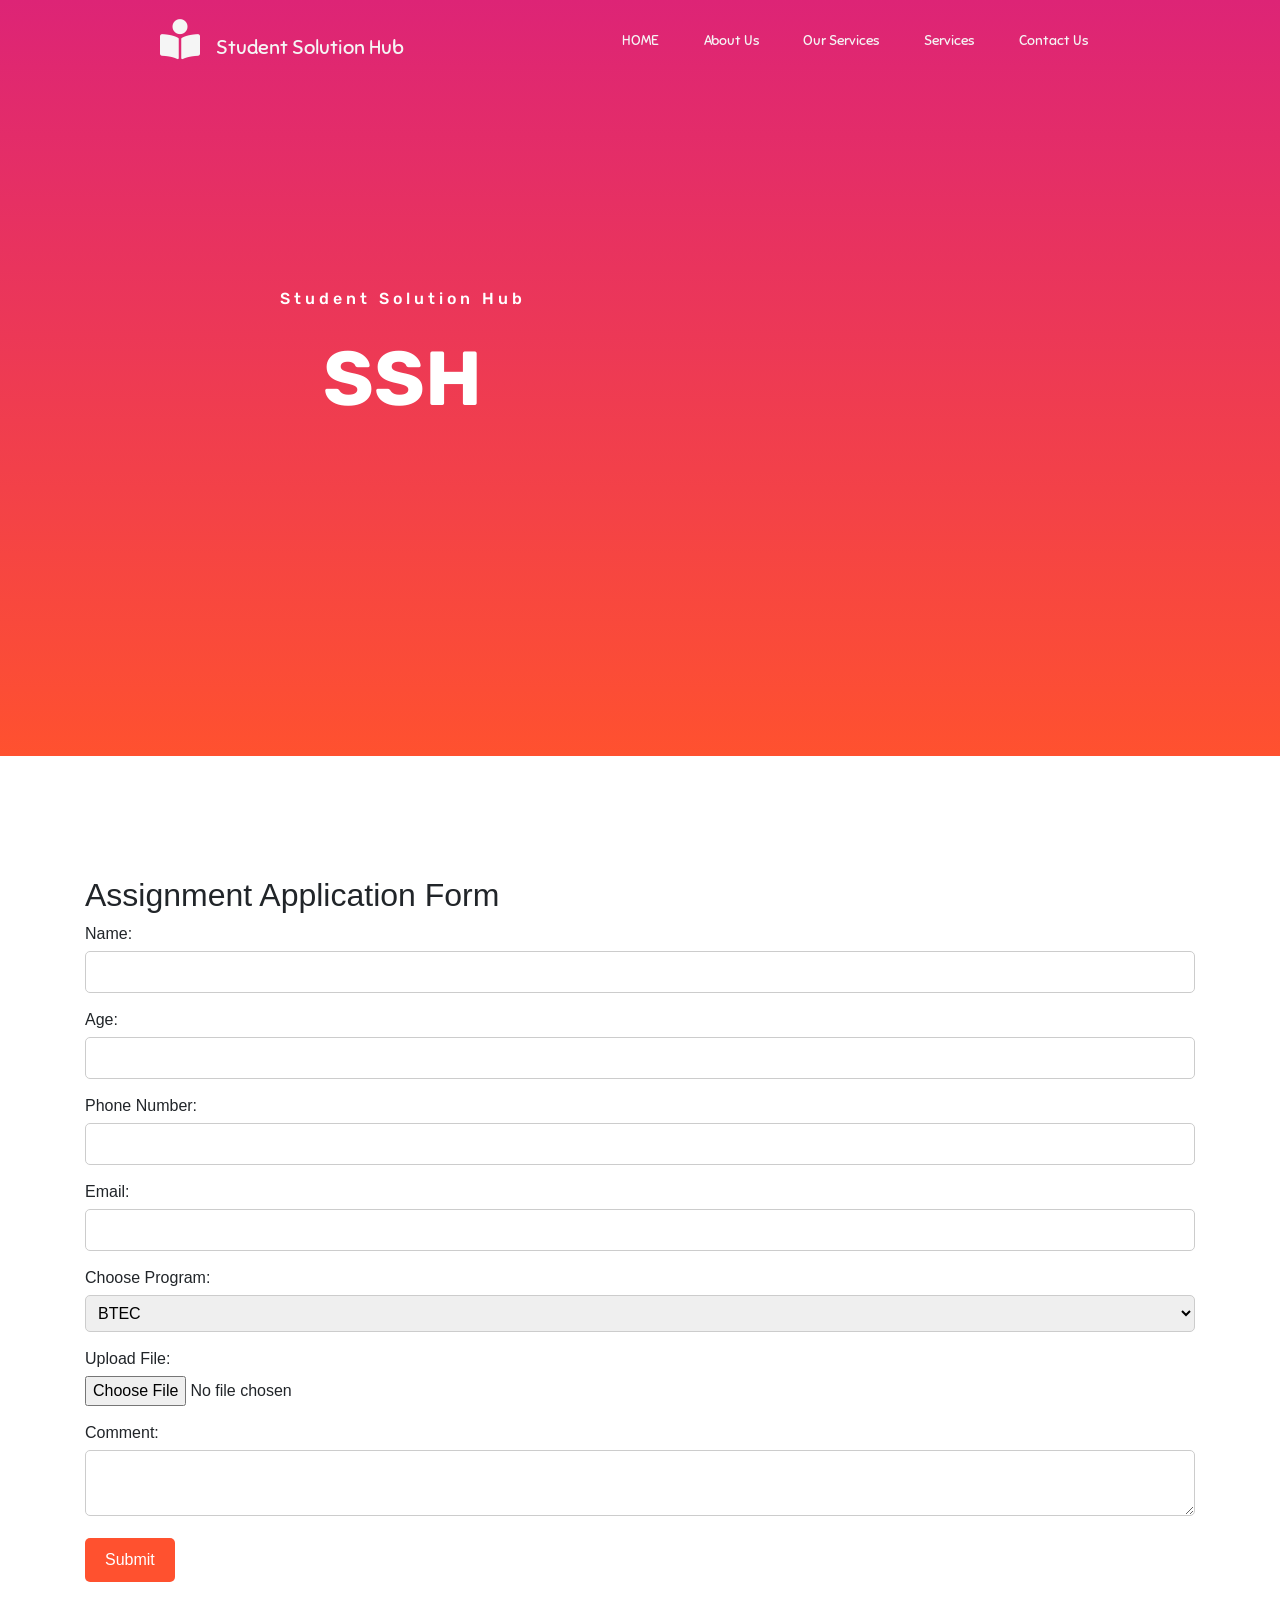
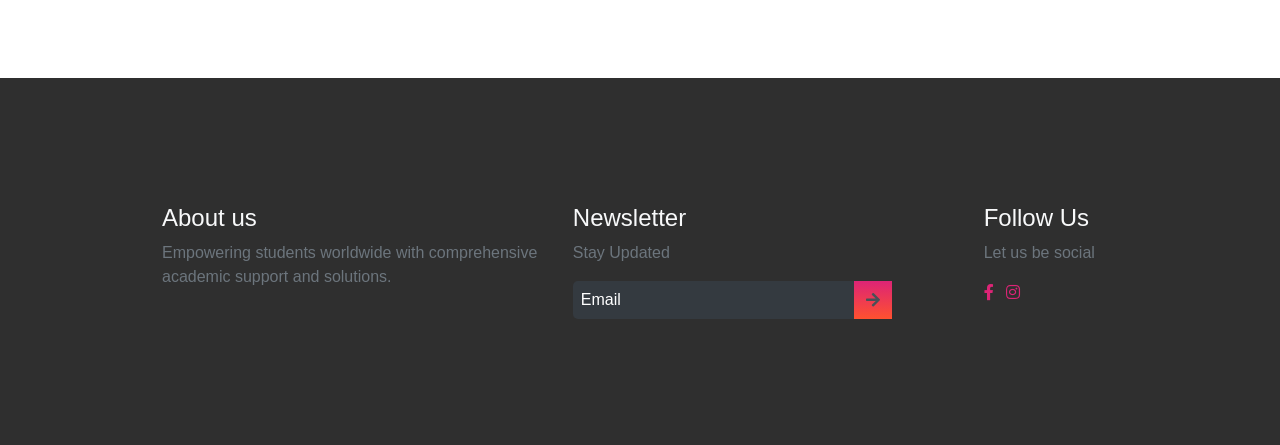
<file: Assignment.html>
<!DOCTYPE html>
<html lang="en">

<head>
  <meta charset="UTF-8" />
  <meta name="viewport" content="width=device-width, initial-scale=1.0" />
  <meta http-equiv="X-UA-Compatible" content="ie=edge" />
  <title>SSH</title>

  <link rel="stylesheet" href="https://stackpath.bootstrapcdn.com/bootstrap/4.3.1/css/bootstrap.min.css" integrity="sha384-ggOyR0iXCbMQv3Xipma34MD+dH/1fQ784/j6cY/iJTQUOhcWr7x9JvoRxT2MZw1T"
    crossorigin="anonymous" />
  <link rel="stylesheet" href="https://use.fontawesome.com/releases/v5.7.2/css/all.css" integrity="sha384-fnmOCqbTlWIlj8LyTjo7mOUStjsKC4pOpQbqyi7RrhN7udi9RwhKkMHpvLbHG9Sr"
    crossorigin="anonymous">
  <link rel="stylesheet" href="./ssh.css" />
  <link rel="stylesheet" href="./mssh.css">
</head>

<body>
  <header>
    <div class="container-fluid p-0">
      <nav class="navbar navbar-expand-lg">
        <a class="navbar-brand" href="#">
          <i class="fas fa-book-reader fa-2x mx-3"></i>Student Solution Hub</a>
          <button class="navbar-toggler" type="button" data-toggle="collapse" data-target="#navbarNav" aria-controls="navbarNav" aria-expanded="false"
          aria-label="Toggle navigation">
          <i class="fas fa-align-right text-light"></i>
        </button>
        <div class="collapse navbar-collapse" id="navbarNav">
          <div class="mr-auto"></div>
          <ul class="navbar-nav">
            <li class="nav-item active">
              <a class="nav-link" href="./Index.html">HOME
                <span class="sr-only">(current)</span>
              </a>
            </li>
            <li class="nav-item">
              <a class="nav-link" href="./About Us.html">About Us</a>
            </li>
            <li class="nav-item">
              <a class="nav-link" href="./Our Services.html">Our Services</a>
            </li>
            <li class="nav-item dropdown">
              <div class="dropdown">
                <a href="#" class="nav-link">Services</a>
                <div class="dropdown-content">
                  <a href="./Assignment.html">Assignment</a>
                  <a href="./Homework.html">Homework</a>
                  <a href="./oexam.html">Online Exam</a>
                </div>
              </div>
            </li>
            <li class="nav-item">
              <a class="nav-link" href="./Contact Us.html">Contact Us</a>
            </li>
          </ul>
        </div>
      </nav>
    </div>
    <div class="container text-center">
      <div class="row">
        <div class="col-md-7 col-sm-12  text-white">
          <h6>Student Solution Hub</h6>
          <h1>SSH</h1>
        </div>
        <div class="col-md-5 col-sm-12  h-25">
        </div>
      </div>
    </div>
  </header>
  <br>
  <br>
  <br>
  <br>
  <br>
  <form action="https://submit-form.com/cdBL65MuI">
  <div class="container">
    <h2>Assignment Application Form</h2>
    <form id="myForm" novalidate> <div class="form-group">
        <label for="name">Name:</label>
        <input type="text" id="name" name="name" required>
        <div class="invalid-feedback">Please enter your name.</div> </div>
      <div class="form-group">
        <label for="age">Age:</label>
        <input type="number" id="age" name="age" required>
        <div class="invalid-feedback">Please enter your age.</div> </div>
      <div class="form-group">
        <label for="phone">Phone Number:</label>
        <input type="tel" id="phone" name="phone"> <div class="invalid-feedback">Please enter a valid phone number (XXX-XXX-XXXX).</div> </div>
      <div class="form-group">
        <label for="email">Email:</label>
        <input type="email" id="email" name="email" required>
        <div class="invalid-feedback">Please enter a valid email address.</div> </div>
      <div class="form-group">
        <label for="program">Choose Program:</label>
        <select id="program" name="program" required>
          <option value="BTEC">BTEC</option>
          <option value="IB">iB</option>
          <option value="ACT">ACT</option>
          <option value="IG">IG</option>
          <option value="University">University</option>
        </select>
        <div class="invalid-feedback">Please select a program.</div> </div>
      <div class="form-group">
        <label for="file">Upload File:</label>
        <input type="file" id="file" name="file" accept=".pdf,.doc,.docx,.txt" onchange="showFileName()">
        <span id="fileName"></span>
      </div>
      <div class="form-group">
        <label for="comment">Comment:</label>
        <textarea id="comment" name="comment"></textarea>
      </div>
      <button type="submit">Submit</button>
    </form>
  </div>
  


<br>
<br>
<br>
<br>

<footer>
    <div class="container-fluid p-0">
      <div class="row text-left">
        <div class="col-md-5 col-sm-5">
          <h4 class="text-light">About us</h4>
          <p class="text-muted">Empowering students worldwide with comprehensive academic support and solutions.</p>
          </p>
        </div>
        <div class="col-md-5 col-sm-12">
          <h4 class="text-light">Newsletter</h4>
          <p class="text-muted">Stay Updated</p>
          <form class="form-inline">
            <div class="col pl-0">
              <div class="input-group pr-5">
                <input type="text" class="form-control bg-dark text-white" id="inlineFormInputGroupUsername2" placeholder="Email">
                <div class="input-group-prepend">
                  <div class="input-group-text">
                    <i class="fas fa-arrow-right"></i>
                  </div>
                </div>
              </div>
            </div>
          </form>
        </div>
        <div class="col-md-2 col-sm-12">
          <h4 class="text-light">Follow Us</h4>
          <p class="text-muted">Let us be social</p>
          <div class="column text-light">
            <a href="https://www.facebook.com/profile.php?id=61557211035281&mibextid=LQQJ4d" class="fab fa-facebook-f"></a>
            <a href="https://www.instagram.com/ssh.jo_?igsh=Y2NtMjRrNWhvcmE3" class="fab fa-instagram"></a>
          </div>
        </div>
      </div>
    </div>
  </footer>
</body>
</html>
</file>
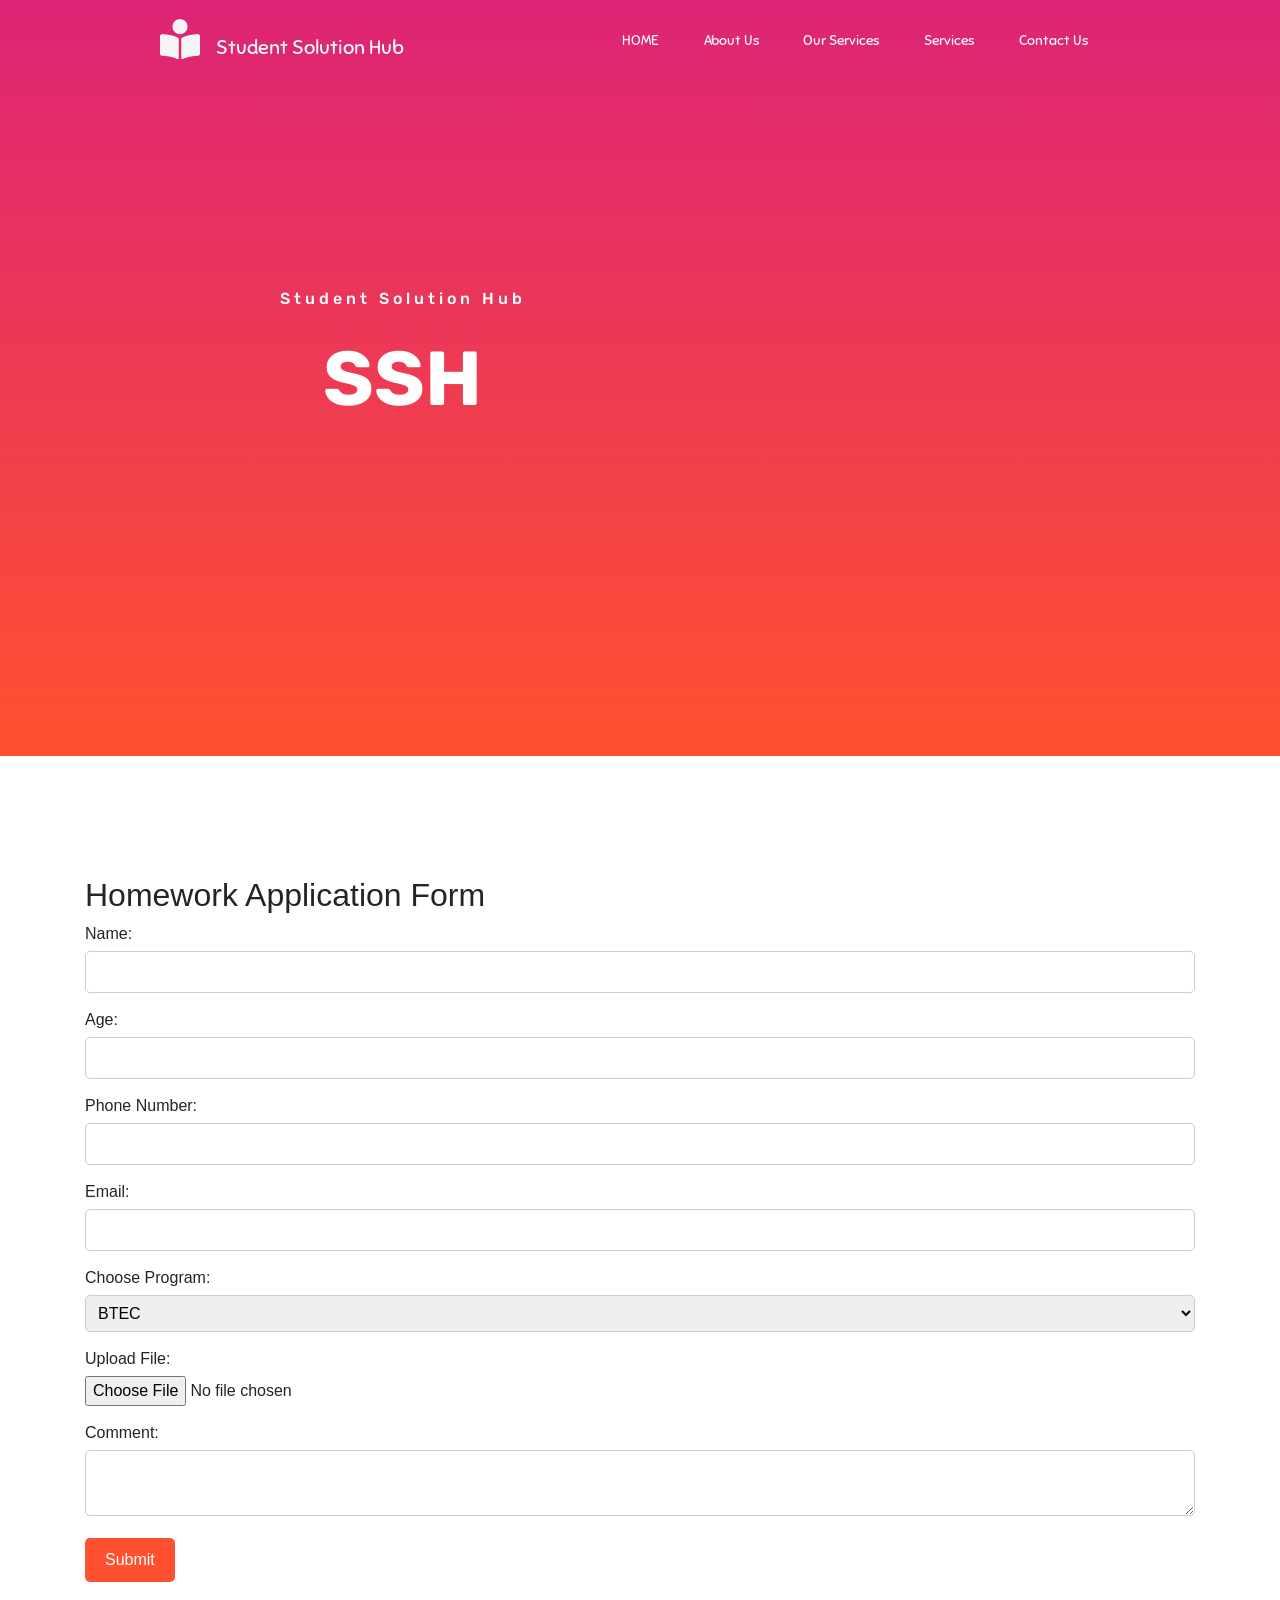
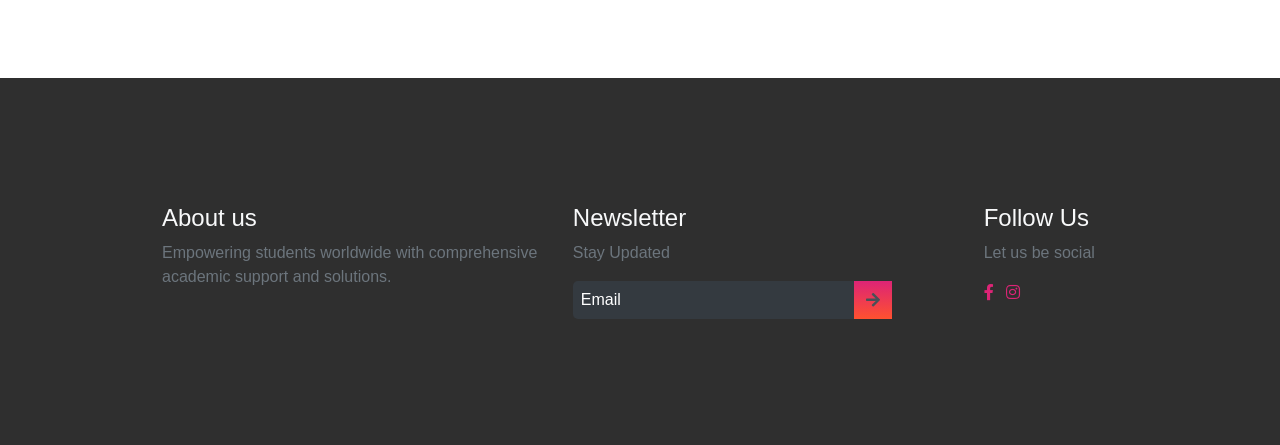
<file: Homework.html>
<!DOCTYPE html>
<html lang="en">

<head>
  <meta charset="UTF-8" />
  <meta name="viewport" content="width=device-width, initial-scale=1.0" />
  <meta http-equiv="X-UA-Compatible" content="ie=edge" />
  <title>SSH</title>

  <link rel="stylesheet" href="https://stackpath.bootstrapcdn.com/bootstrap/4.3.1/css/bootstrap.min.css" integrity="sha384-ggOyR0iXCbMQv3Xipma34MD+dH/1fQ784/j6cY/iJTQUOhcWr7x9JvoRxT2MZw1T"
    crossorigin="anonymous" />
  <link rel="stylesheet" href="https://use.fontawesome.com/releases/v5.7.2/css/all.css" integrity="sha384-fnmOCqbTlWIlj8LyTjo7mOUStjsKC4pOpQbqyi7RrhN7udi9RwhKkMHpvLbHG9Sr"
    crossorigin="anonymous">
  <link rel="stylesheet" href="./ssh.css" />
  <link rel="stylesheet" href="./mssh.css">
</head>

<body>
  <header>
    <div class="container-fluid p-0">
      <nav class="navbar navbar-expand-lg">
        <a class="navbar-brand" href="#">
          <i class="fas fa-book-reader fa-2x mx-3"></i>Student Solution Hub</a>
        <button class="navbar-toggler" type="button" data-toggle="collapse" data-target="#navbarNav" aria-controls="navbarNav" aria-expanded="false"
          aria-label="Toggle navigation">
          <i class="fas fa-align-right text-light"></i>
        </button>
        <div class="collapse navbar-collapse" id="navbarNav">
          <div class="mr-auto"></div>
          <ul class="navbar-nav">
            <li class="nav-item active">
              <a class="nav-link" href="./Index.html">HOME
                <span class="sr-only">(current)</span>
              </a>
            </li>
            <li class="nav-item">
              <a class="nav-link" href="./About Us.html">About Us</a>
            </li>
            <li class="nav-item">
              <a class="nav-link" href="./Our Services.html">Our Services</a>
            </li>
            <li class="nav-item dropdown">
              <div class="dropdown">
                <a href="#" class="nav-link">Services</a>
                <div class="dropdown-content">
                  <a href="./Assignment.html">Assignment</a>
                  <a href="./Homework.html">Homework</a>
                  <a href="./oexam.html">Online Exam</a>
                </div>
              </div>
            </li>
            <li class="nav-item">
              <a class="nav-link" href="./Contact Us.html">Contact Us</a>
            </li>
          </ul>
        </div>
      </nav>
    </div>
    <div class="container text-center">
      <div class="row">
        <div class="col-md-7 col-sm-12  text-white">
          <h6>Student Solution Hub</h6>
          <h1>SSH</h1>
        </div>
        <div class="col-md-5 col-sm-12  h-25">
        </div>
      </div>
    </div>
  </header>
  <br>
  <br>
  <br>
  <br>
  <br>
  <form action="https://submit-form.com/cdBL65MuI">
  <div class="container">
    <h2>Homework Application Form</h2>
    <form id="myForm" novalidate> <div class="form-group">
        <label for="name">Name:</label>
        <input type="text" id="name" name="name" required>
        <div class="invalid-feedback">Please enter your name.</div> </div>
      <div class="form-group">
        <label for="age">Age:</label>
        <input type="number" id="age" name="age" required>
        <div class="invalid-feedback">Please enter your age.</div> </div>
      <div class="form-group">
        <label for="phone">Phone Number:</label>
        <input type="tel" id="phone" name="phone">  <div class="invalid-feedback">Please enter a valid phone number (XXX-XXX-XXXX).</div> </div>
      <div class="form-group">
        <label for="email">Email:</label>
        <input type="email" id="email" name="email" required>
        <div class="invalid-feedback">Please enter a valid email address.</div> </div>
      <div class="form-group">
        <label for="program">Choose Program:</label>
        <select id="program" name="program" required>
          <option value="BTEC">BTEC</option>
          <option value="IB">iB</option>
          <option value="ACT">ACT</option>
          <option value="IG">IG</option>
          <option value="University">University</option>
        </select>
        <div class="invalid-feedback">Please select a program.</div> </div>
      <div class="form-group">
        <label for="file">Upload File:</label>
        <input type="file" id="file" name="file" accept=".pdf,.doc,.docx,.txt" onchange="showFileName()">
        <span id="fileName"></span>
      </div>
      <div class="form-group">
        <label for="comment">Comment:</label>
        <textarea id="comment" name="comment"></textarea>
      </div>
      <button type="submit">Submit</button>
    </form>
  </div>



<br>
<br>
<br>
<br>

<footer>
    <div class="container-fluid p-0">
      <div class="row text-left">
        <div class="col-md-5 col-sm-5">
          <h4 class="text-light">About us</h4>
          <p class="text-muted">Empowering students worldwide with comprehensive academic support and solutions.</p>
          </p>
        </div>
        <div class="col-md-5 col-sm-12">
          <h4 class="text-light">Newsletter</h4>
          <p class="text-muted">Stay Updated</p>
          <form class="form-inline">
            <div class="col pl-0">
              <div class="input-group pr-5">
                <input type="text" class="form-control bg-dark text-white" id="inlineFormInputGroupUsername2" placeholder="Email">
                <div class="input-group-prepend">
                  <div class="input-group-text">
                    <i class="fas fa-arrow-right"></i>
                  </div>
                </div>
              </div>
            </div>
          </form>
        </div>
        <div class="col-md-2 col-sm-12">
          <h4 class="text-light">Follow Us</h4>
          <p class="text-muted">Let us be social</p>
          <div class="column text-light">
            <a href="https://www.facebook.com/profile.php?id=61557211035281&mibextid=LQQJ4d" class="fab fa-facebook-f"></a>
            <a href="https://www.instagram.com/ssh.jo_?igsh=Y2NtMjRrNWhvcmE3" class="fab fa-instagram"></a>
          </div>
        </div>
      </div>
    </div>
  </footer>
</body>
</html>
</file>
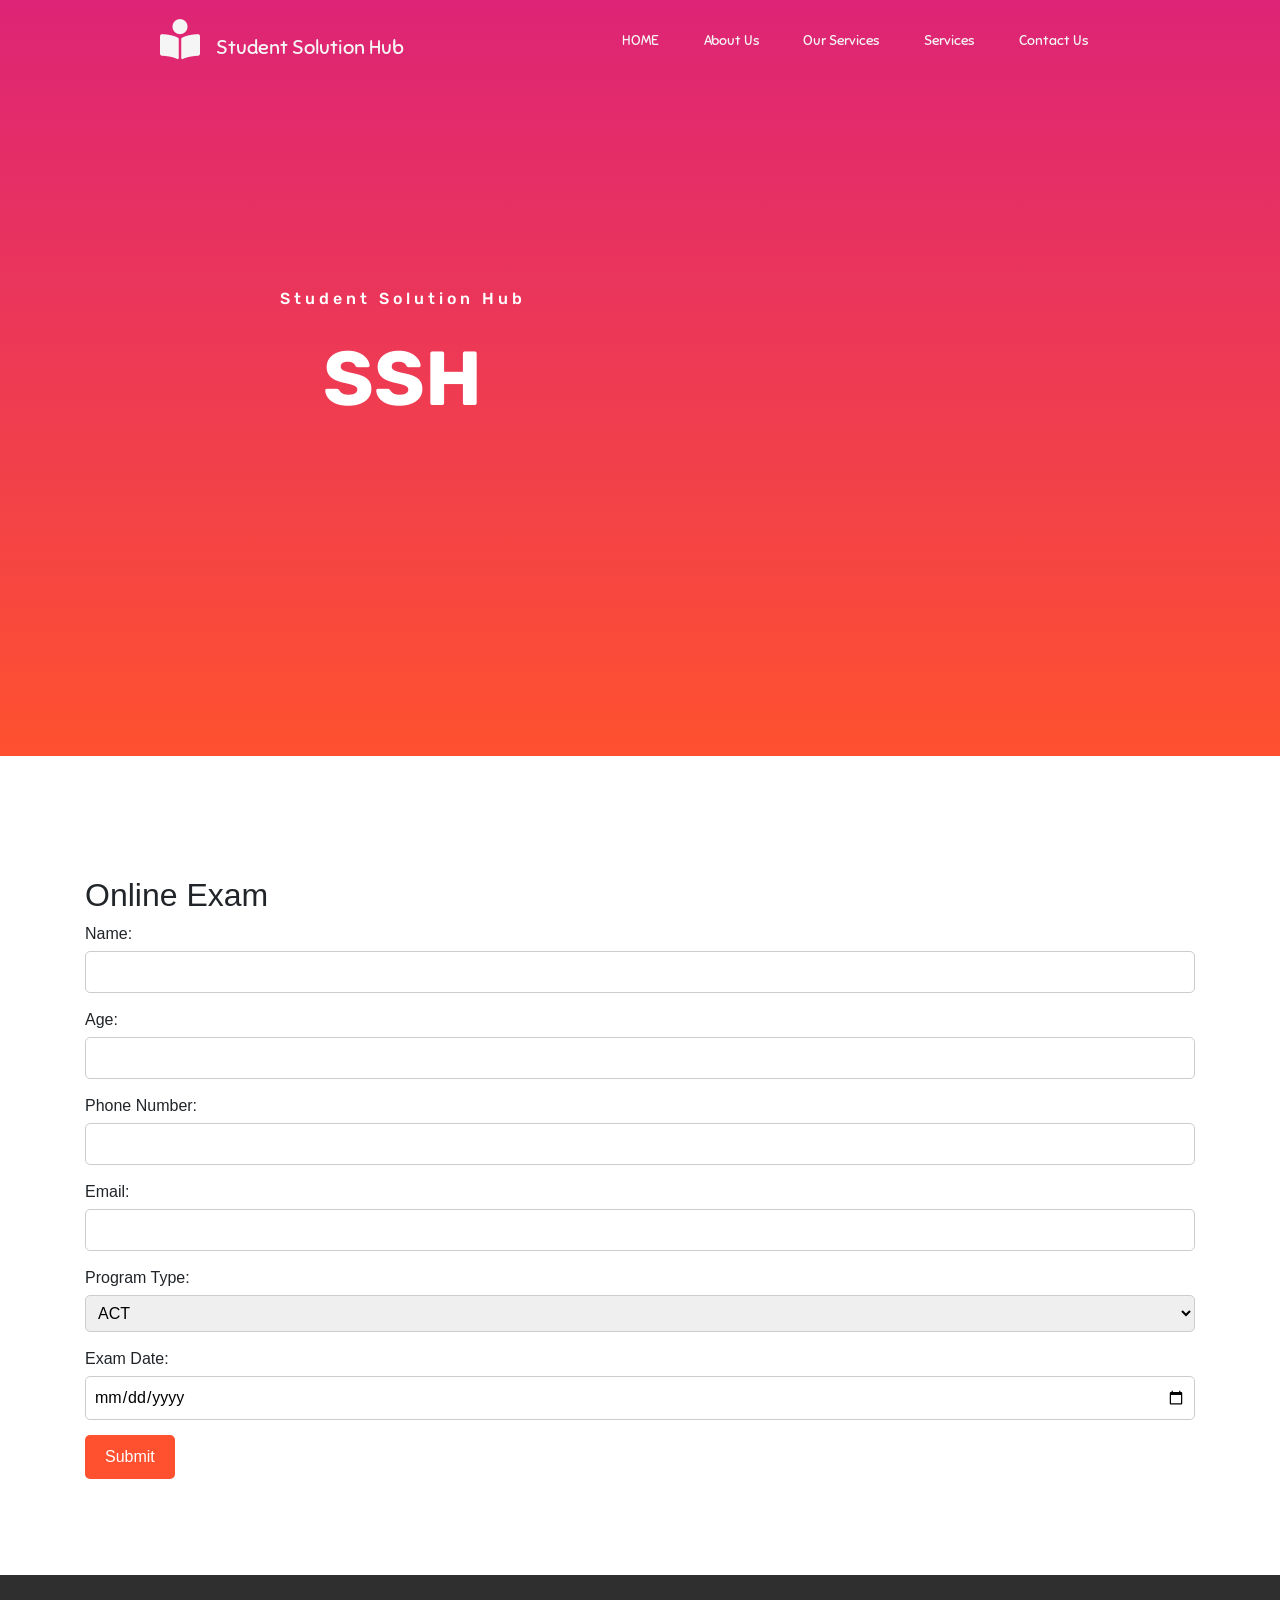
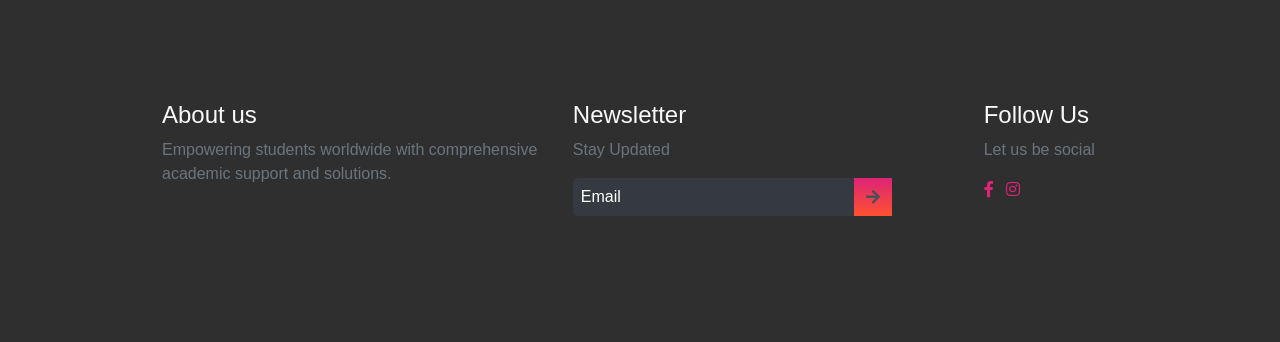
<file: oexam.html>
<!DOCTYPE html>
<html lang="en">

<head>
  <meta charset="UTF-8" />
  <meta name="viewport" content="width=device-width, initial-scale=1.0" />
  <meta http-equiv="X-UA-Compatible" content="ie=edge" />
  <title>SSH</title>

  <link rel="stylesheet" href="https://stackpath.bootstrapcdn.com/bootstrap/4.3.1/css/bootstrap.min.css" integrity="sha384-ggOyR0iXCbMQv3Xipma34MD+dH/1fQ784/j6cY/iJTQUOhcWr7x9JvoRxT2MZw1T"
    crossorigin="anonymous" />
  <link rel="stylesheet" href="https://use.fontawesome.com/releases/v5.7.2/css/all.css" integrity="sha384-fnmOCqbTlWIlj8LyTjo7mOUStjsKC4pOpQbqyi7RrhN7udi9RwhKkMHpvLbHG9Sr"
    crossorigin="anonymous">
  <link rel="stylesheet" href="./ssh.css" />
  <link rel="stylesheet" href="./mssh.css">
</head>

<body>
  <header>
    <div class="container-fluid p-0">
      <nav class="navbar navbar-expand-lg">
        <a class="navbar-brand" href="#">
          <i class="fas fa-book-reader fa-2x mx-3"></i>Student Solution Hub</a>
        <button class="navbar-toggler" type="button" data-toggle="collapse" data-target="#navbarNav" aria-controls="navbarNav" aria-expanded="false"
          aria-label="Toggle navigation">
          <i class="fas fa-align-right text-light"></i>
        </button>
        <div class="collapse navbar-collapse" id="navbarNav">
          <div class="mr-auto"></div>
          <ul class="navbar-nav">
            <li class="nav-item active">
              <a class="nav-link" href="./Index.html">HOME
                <span class="sr-only">(current)</span>
              </a>
            </li>
            <li class="nav-item">
              <a class="nav-link" href="./About Us.html">About Us</a>
            </li>
            <li class="nav-item">
              <a class="nav-link" href="./Our Services.html">Our Services</a>
            </li>
            <li class="nav-item dropdown">
              <div class="dropdown">
                <a href="#" class="nav-link">Services</a>
                <div class="dropdown-content">
                  <a href="./Assignment.html">Assignment</a>
                  <a href="./Homework.html">Homework</a>
                  <a href="./oexam.html">Online Exam</a>
                </div>
              </div>
            </li>
            <li class="nav-item">
              <a class="nav-link" href="./Contact Us.html">Contact Us</a>
            </li>
          </ul>
        </div>
      </nav>
    </div>
    <div class="container text-center">
      <div class="row">
        <div class="col-md-7 col-sm-12  text-white">
          <h6>Student Solution Hub</h6>
          <h1>SSH</h1>
        </div>
        <div class="col-md-5 col-sm-12  h-25">
        </div>
      </div>
    </div>
  </header>
 
  <br>
  <br>
  <br>
  <br>
  <br>
  <form action="https://submit-form.com/cdBL65MuI">
  <div class="container">
    <h2>Online Exam</h2>
    <form id="myForm" class="form-group">  <div class="form-group">
        <label for="name">Name:</label>
        <input type="text" id="name" name="name" required>
      </div>
      <div class="form-group">
        <label for="age">Age:</label>
        <input type="number" id="age" name="age" required>
      </div>
      <div class="form-group">
        <label for="phone">Phone Number:</label>
        <input type="tel" id="phone" name="phone" required>
      </div>
      <div class="form-group">
        <label for="email">Email:</label>
        <input type="email" id="email" name="email" required>
      </div>
      <div class="form-group">
        <label for="program">Program Type:</label>
        <select id="program" name="program">
          <option value="ACT">ACT</option>
          <option value="IG">IG</option>
          <option value="University">University</option>
        </select>
      </div>
      <div class="form-group">
        <label for="examDate">Exam Date:</label>
        <input type="date" id="examDate" name="examDate" required>
      </div>
      <button type="submit" >Submit</button>
    </form>
  </div>
  
  
  



<br>
<br>
<br>
<br>

<footer>
    <div class="container-fluid p-0">
      <div class="row text-left">
        <div class="col-md-5 col-sm-5">
          <h4 class="text-light">About us</h4>
          <p class="text-muted">Empowering students worldwide with comprehensive academic support and solutions.</p>
          </p>
        </div>
        <div class="col-md-5 col-sm-12">
          <h4 class="text-light">Newsletter</h4>
          <p class="text-muted">Stay Updated</p>
          <form class="form-inline">
            <div class="col pl-0">
              <div class="input-group pr-5">
                <input type="text" class="form-control bg-dark text-white" id="inlineFormInputGroupUsername2" placeholder="Email">
                <div class="input-group-prepend">
                  <div class="input-group-text">
                    <i class="fas fa-arrow-right"></i>
                  </div>
                </div>
              </div>
            </div>
          </form>
        </div>
        <div class="col-md-2 col-sm-12">
          <h4 class="text-light">Follow Us</h4>
          <p class="text-muted">Let us be social</p>
          <div class="column text-light">
            <a href="https://www.facebook.com/profile.php?id=61557211035281&mibextid=LQQJ4d" class="fab fa-facebook-f"></a>
            <a href="https://www.instagram.com/ssh.jo_?igsh=Y2NtMjRrNWhvcmE3" class="fab fa-instagram"></a>
          </div>
        </div>
      </div>
    </div>
  </footer>




</body>
</html>
</file>
<file: ssh.css>
@import url("https://fonts.googleapis.com/css?family=Acme|Lobster|Patua+One|Rubik|Sniglet");
* {
  box-sizing: border-box;
}

header,
section {
  overflow-x: hidden;
}

:root {
  --Sniglet-font: "Sniglet", cursive;
  --Rubik: "Rubik", cursive;
  --Patua: "Patua One", cursive;
  --Lobster: "lobster", cursive;
  --light-black: #2e2c2caf;
  --bggradient: linear-gradient(to bottom, #dd2476, #ff512f);
  --light-gray: rgba(255, 255, 255, 0.877);
}

header a {
  font-family: var(--Sniglet-font);
  font-size: 0.9em;
  color: whitesmoke;
}

.dropdown-content {
  display: none;
  position: absolute;
  background-color: #f1f1f1;
  min-width: 160px;
  box-shadow: 0px 2px 15px 0px rgba(0, 0, 0, 0.2);
  z-index: 1;
}

.dropdown-content a {
  color: black;
  padding: 12px 16px;
  text-decoration: none;
  display: block;
}

.dropdown-content a:hover {
  background-color: #ddd;
}

.dropdown:hover .dropdown-content {
  display: block;
}

header .nav-item:last-child {
  padding-right: 10.5em;
}

header .nav-item {
  padding: 0.9em;
}

header .navbar-brand {
  padding-left: 8rem;
}

header .nav-link:hover {
  color: black;
}

header .row .col-md-7 {
  padding: 22vmin 1vmin;
  padding-bottom: 35vmin;
}

header .row .col-md-5 {
  padding: 4.2vmin 1vmin;
}

header .row .col-md-5 img {
  width: 90%;
}

header {
  background: #ff512f;
  /* fallback for old browsers */
  background: var(--bggradient);
}

header .container .col-md-7 {
  font-family: "Rubik", sans-serif;
}

header .container .col-md-7 h6 {
  padding: 1vmin;
  letter-spacing: 4px;
}

header .container .col-md-7 h1 {
  font-size: 8.5vmin;
  font-weight: bold;
  padding: 0.1em 0em;
}

header .container .col-md-7 p {
  padding: 1vmin 5vmin;
}

.primary-btn {
  border-radius: 30px;
  font-weight: bold;
}

/********** section 1 **************/

.section-1 {
  padding: 20vmin 0vmin;
}

.section-1 .row .col-md-6 .pray img {
  opacity: 0.8;
  width: 80%;
  border-radius: 0.2em;
}

.section-1 .row .col-md-6:last-child {
  position: relative;
}

.section-1 .row .col-md-6 .panel {
  position: absolute;
  top: 7vmin;
  left: -18vmin;
  background: white;
  border-radius: 3px;
  text-align: left;
  padding: 13vmin 5vmin 20vmin 10vmin;
  box-shadow: 0px 25px 42px rgba(0, 0, 0, 0.2);
  font-family: var(--Rubik);
  z-index: 1;
}

.section-1 .row .col-md-6 .panel h1 {
  font-weight: bold;
  padding: 0.4em 0;
  font-size: 2em;
}

.section-1 .row .col-md-6 .panel p {
  font-size: 0.9em;
  color: rgba(0, 0, 0, 0.5);
}

/*  Section 2  */

.cover {
  width: 100%;
  height: 55vmin;
  background: url("../assets/pexels-photo-452738.jpeg");
  background-position: -24rem -19rem;
  background-size: 150%;
  position: relative;
}

.cover .overlay {
  position: absolute;
  top: 0;
  left: 0;
  width: 100%;
  height: 100%;
  z-index: 999;
}

.cover .content {
  width: 100%;
  height: 100%;
  background: rgba(0, 0, 0, 0.7);
  padding-top: 19vmin;
}

.cover .content > h1 {
  font-family: var(--Patua);
  font-size: 6vmin;
  color: whitesmoke;
}

.cover .content > p {
  font-family: var(--Rubik);
  font-size: 2vmin;
  color: #e5e5e5;
}

.numbers .rect {
  position: relative;
  z-index: 1;
  background: white;
  width: 17rem;
  height: 12rem;
  padding-top: 3.5vmin;
  margin: 1rem;
  border-radius: 0.5em;
  box-shadow: 1px 2px 50px 0px rgba(255, 0, 0, 0.349);
}

.numbers {
  margin-top: -15vmin;
}

.numbers .rect h3 {
  font-size: 1rem;
  color: tomato;
}

.numbers .rect > p {
  font-family: var(--Patua);
}

.purchase > h1 {
  padding-top: 15vmin;
  padding-bottom: 0.1em;
  font-family: var(--Lobster);
}

.purchase > p {
  color: var(--light-black);
  font-size: 3vmin;
  padding-bottom: 10vmin;
}

.purchase .cards .card {
  width: 22rem;
  margin: 3vmin 3vmin;
}

.cards div {
  padding: 0;
  margin: 0;
}

.cards .title {
  background: rgba(208, 241, 241, 0.199);
  padding: 1.4em 2.5em;
  font-size: 2vmin;
}

.card .card-text {
  padding: 2.5rem 3rem;
  color: var(--light-black);
}

.card-body .pricing {
  background: rgba(208, 241, 241, 0.199);
  border-top-right-radius: 170px;
  border-top-left-radius: 170px;
}

.card-body .pricing > h1 {
  font-size: 10vmin;
  padding: 1em 0.5em;
}

/* Section 3 */

.section-3 {
  height: 70vmin;
  margin-top: 15vmin;
  background: var(--bggradient);
}

.section-3 .col-md-12 > h1 {
  padding: 2em 0 0.5em 0;
  color: whitesmoke;
  font-size: 6vmin;
}

.section-3 .col-md-12 > p {
  padding: 0 4em;
  padding-bottom: 2em;
  color: var(--light-gray);
  font-size: 3vmin;
}

.section-3 .desktop {
  background: white;
  display: inline-block;
  border-radius: 3em;
  padding: 2vmin 4.5vmin;
  margin: 1em;
}

.section-3 .desktop h3 {
  font-size: 4vmin;
}

.section-3 .desktop p {
  font-size: 2vmin;
}

/* Section Team */

.section-4 .container h1 {
  font-size: 6vmin;
  padding-top: 14vmin;
}

.section-4 .team {
  padding: 10vmin 4vmin;
}

.section-4 .card {
  width: 22em;
  margin-top: 10vmin;
}

.section-4 .card .card-text {
  padding: 0.5em;
}

.section-4 .card-body > a {
  font-size: 1.5em;
}

.section-4 .carousel-item {
  padding-left: 3rem;
}

.border-radius {
  border-radius: 340px;
  width: 60%;
}

footer {
  background: rgba(0, 0, 0, 0.815);
  overflow-x: hidden;
  padding: 14vmin 18vmin;
}

footer p > span {
  color: #ff512f;
}

footer input {
  border: none !important;
}

footer input::placeholder {
  color: white !important;
}

footer .input-group .input-group-text {
  background: var(--bggradient);
  border: none;
}

footer .column a {
  color: #dd2476;
}

/* It is Adjacent sibling combinator */

footer .column a + a {
  padding: 0 0.5em;
}

.sticky {
  position: fixed;
  top: 0;
  width: 100%;
  background: rgba(0, 0, 0, 0.815);
  z-index: 9999;
  transition: all 1.5s ease;
}
.social-buttons {
  margin-top: 50px;
}
.social-button {
  display: inline-block;
  margin: 0 10px;
}
.social-button img {
  width: 50px;
  height: 50px;
  vertical-align: middle;
}
.social-button span {
  margin-left: 10px;
  vertical-align: middle;
}
.ll {
color: #ff512f;
}
/* Assignment */

.form-group {
  margin-bottom: 15px;
}

label {
  display: block;
  margin-bottom: 5px;
}

input[type="text"],
input[type="number"],
input[type="tel"],
input[type="email"],
textarea,
select {
  width: 100%;
  padding: 8px;
  border: 1px solid #ccc;
  border-radius: 5px;
}

button {
  background-color: #ff512f;
  color: white;
  padding: 10px 20px;
  border: none;
  border-radius: 5px;
  cursor: pointer;
}

button:hover {
  background-color: #ff512f;
}
/* online Exam*/


.form-group {
  margin-bottom: 15px;
}

label {
  display: block;
  margin-bottom: 5px;
}

input[type="text"],
input[type="number"],
input[type="email"],
input[type="date"],
select {
  width: 100%;
  padding: 8px;
  border: 1px solid #ccc;
  border-radius: 5px;
}

button {
  background-color: #ff512f;
  color: white;
  padding: 10px 20px;
  border: none;
  border-radius: 5px;
  cursor: pointer;
}

button:hover {
  background-color: #ff512f;
}
/* Contact us*/


.form-group {
  margin-bottom: 15px;
}

label {
  display: block;
  margin-bottom: 5px;
}

input[type="text"],
input[type="email"],
textarea {
  width: 100%;
  padding: 8px;
  border: 1px solid #ccc;
  border-radius: 5px;
}

textarea {
  resize: vertical; 
}

button {
  background-color: #ff512f;
  color: white;
  padding: 10px 20px;
  border: none;
  border-radius: 5px;
  cursor: pointer;
}

button:hover {
  background-color: #ff512f;
}

.logo img{
    width: 100px;
    cursor: pointer;
    margin: 8px 0;
}
</file>
<file: mssh.css>
@media only screen and (max-width: 768px) {
    header .navbar-brand {
      padding-left: 1rem;
    }
    .section-1 .row .col-md-6 .panel {
      position: initial;
      width: initial;
      height: initial;
    }
    .section-2 .cover {
      background-position: -25vmin -10vmin;
    }
    .numbers .rect {
      width: 10rem;
      height: 8rem;
    }
    .numbers .rect h1 {
      font-size: 2rem;
    }
  
    .section-3 {
      height: inherit;
      padding: 10vmin !important;
    }
    .section-3 .row h1 {
      padding: 6vmin 4vmin;
    }
    .section-3 .platform .col-md-6 {
      text-align: center !important;
    }
    .section-3 .desktop i {
      font-size: 8vmin;
    }
    .section-4 .carousel-item {
      padding-left: 0.6rem;
    }
    footer .row .col-md-2 {
      margin-top: 8vmin;
    }
  }
  
  /* screen size 375px */
  
  @media only screen and (max-width: 375px) {
    .section-4 .card {
      width: 18em;
    }
  }
  
  @media only screen and (max-width: 320px) {
    .section-4 .carousel-inner {
      margin-left: -4vmin;
    }
  }
</file>
